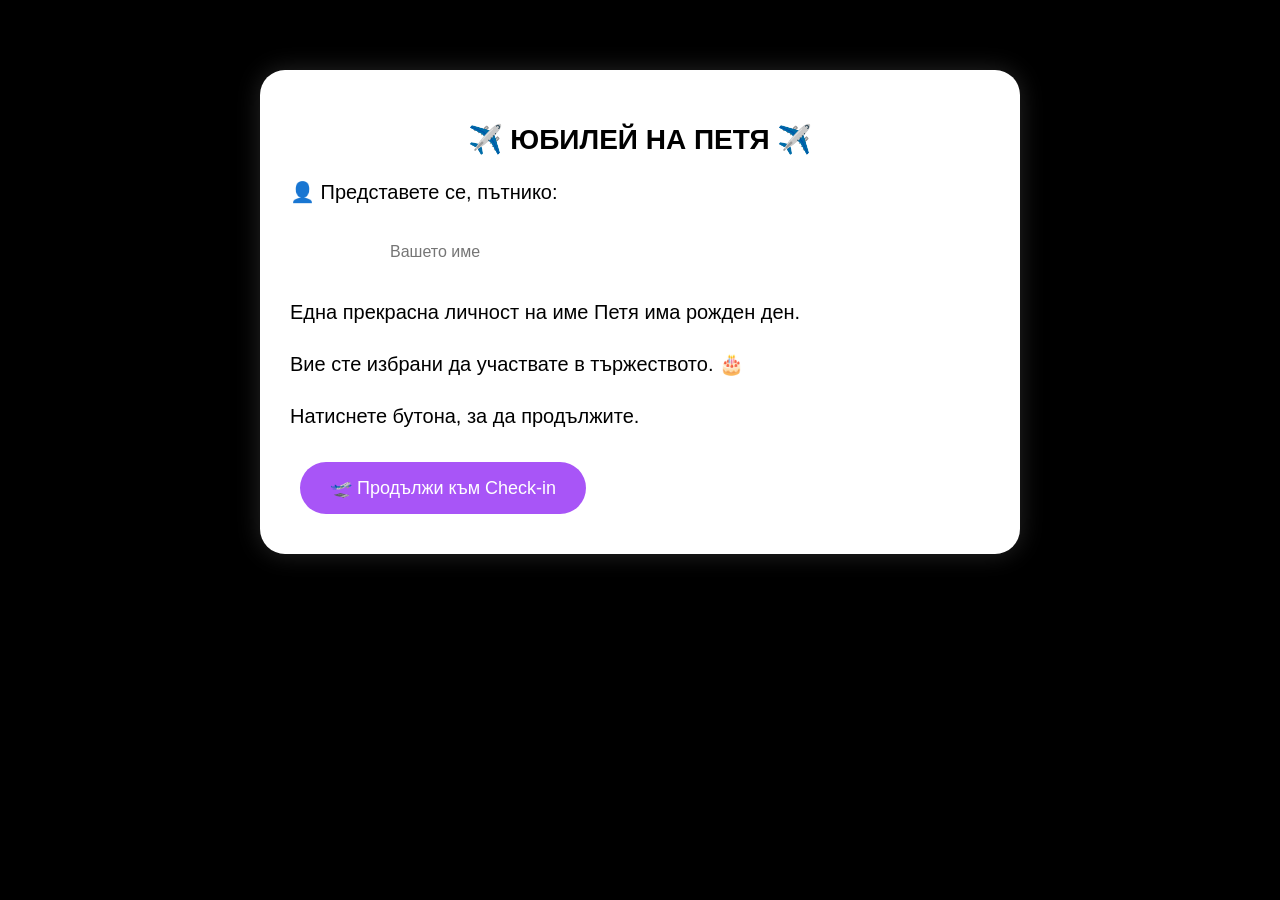
<file: Petya-Airlines/index.html>
<!DOCTYPE html>
<html>

<head>
<title>Petya Airlines</title>
<link rel="stylesheet" href="style.css">
</head>

<body>

<div id="page1" class="page active">

<div class="ticket">

<h2>✈️ ЮБИЛЕЙ НА ПЕТЯ ✈️</h2>

<p>👤 Представете се, пътнико:</p>

<input type="text" placeholder="Вашето име">

<p>Една прекрасна личност на име Петя има рожден ден.</p>

<p>Вие сте избрани да участвате в тържеството. 🎂</p>

<p>Натиснете бутона, за да продължите.</p>

<button onclick="nextPage(2)">
🛫 Продължи към Check-in
</button>

</div>

</div>


<div id="page2" class="page">

<div class="ticket">

<h2>🛂 CHECK-IN</h2>

<p>Както вече знаете, ставам на 30 години.</p>

<p>Тази ситуация е неизбежна.</p>

<p>📅 Родена съм на 15.07.1996 г.</p>

<p>📍 Пловдив</p>

<p>🕘 09:20</p>

<p>♋ Зодия Рак</p>

<p>♍ Асцендент Дева</p>

<p>🌙 Луна в Рак</p>

<button onclick="nextPage(1)">
⬅ Назад
</button>

</div>

</div>
<div id="page3" class="page">

<div class="ticket">

<h2>🍹 ВАЖЕН ВЪПРОС</h2>

<p>
Пиете ли?
</p>

<button onclick="nextPage(4)">
Да 🍾
</button>

<button id="noBtn">
Не 😇
</button>

<button onclick="nextPage(4)">
Това въпрос ли е? 😂
</button>

</div>

</div>


<div id="page4" class="page">

<div class="ticket">

<h2>🎉 БРАВО</h2>

<p>
Успешно преминахте първоначалния контрол.
</p>

<button onclick="nextPage(5)">
Продължи
</button>

</div>

</div>
<script src="script.js"></script>

</body>
</html>
</file>
<file: Petya-Airlines/style.css>
body{
background:#000;
color:#e9d5ff;
font-family:Arial, Helvetica, sans-serif;
margin:0;
padding:0;
text-align:center;
}

.page{
display:none;
min-height:100vh;
padding:40px 20px;
box-sizing:border-box;
}

.active{
display:block;
}

h1{
font-size:48px;
margin-bottom:20px;
}

h2{
font-size:28px;
margin-bottom:20px;
}

p{
font-size:20px;
line-height:1.6;
}

button{
background:#a855f7;
color:white;
border:none;
border-radius:30px;
padding:15px 30px;
font-size:18px;
cursor:pointer;
margin:10px;
transition:0.3s;
}

button:hover{
transform:scale(1.05);
}

input, textarea{
width:80%;
max-width:500px;
padding:15px;
border-radius:15px;
border:none;
margin:15px auto;
display:block;
font-size:16px;
}

.ticket{
background:white;
color:black;
max-width:700px;
margin:30px auto;
padding:30px;
border-radius:25px;
text-align:left;
box-shadow:0 0 25px rgba(255,255,255,0.15);
}

.ticket h2{
text-align:center;
}

.photo{
width:320px;
max-width:90%;
border-radius:20px;
margin-top:20px;
}

.progress{
font-size:28px;
letter-spacing:3px;
color:#22c55e;
margin-top:30px;
}

.mapButton{
text-decoration:none;
}
</file>
